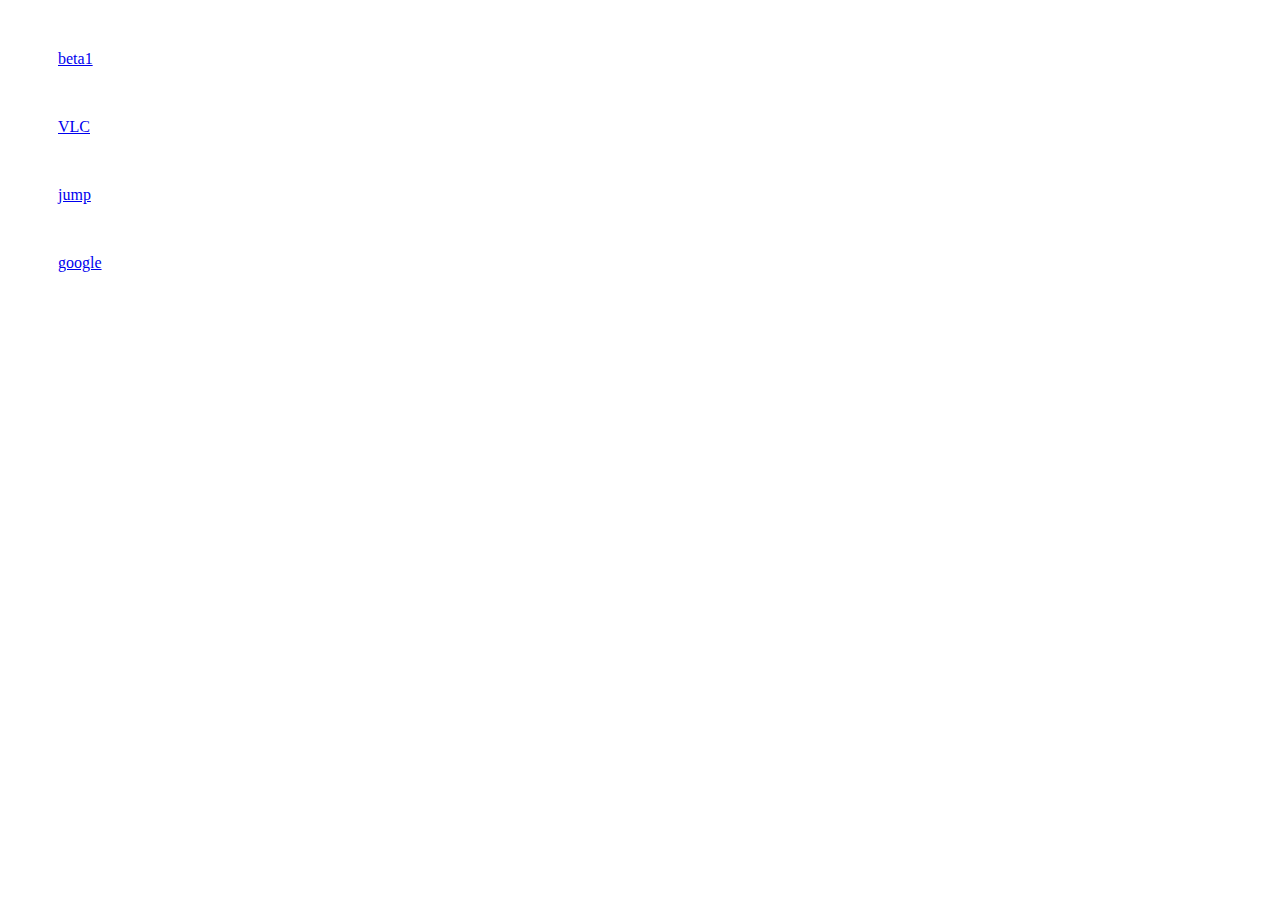
<file: index.html>
<!doctype html>
<html>
<head>
<meta charset="utf-8">
<title>phone de charle</title>
<link href="css.css" media="screen" rel="stylesheet" type="text/css" />
<script type="text/javascript" src="plugintest/PushNotification.js"></script>
<style>
div {
	color: red;
	margin: 50px ;
}
</style>
</head>

<body>
	<div>
    	<a class="button" href="beta1/index.html">beta1</a>
    </div>
	<div>
    	<a class="button" href="plugintest/assets/www/index.html">VLC</a>
    </div>
<div><a class="button" href="jump/index.html">jump </a></div>
<div><a class="button" href="https://www.google.com">google </a></div>

</body>
</html>
</file>
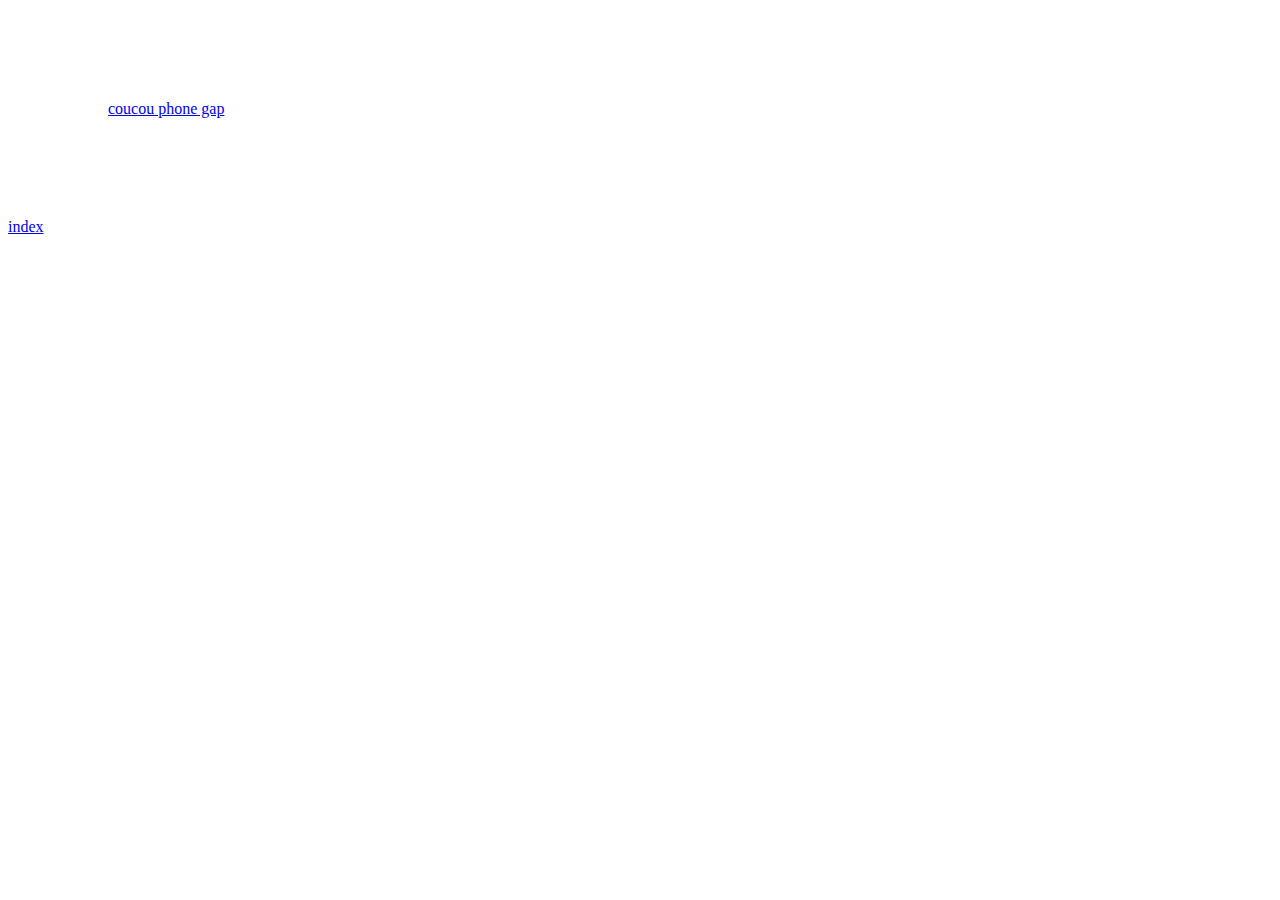
<file: beta1/index.html>
<!doctype html>
<html>
<head>
<meta charset="utf-8">
<title>phone de charle</title>
<style>
div
{
	color:red;
	margin:100px;	
}
</style>
</head>

<body>
<div>
<a href="page/page1.html">coucou phone gap </a></div>
<a href="../index.html">index</a></div>
</body>
</html>
</file>
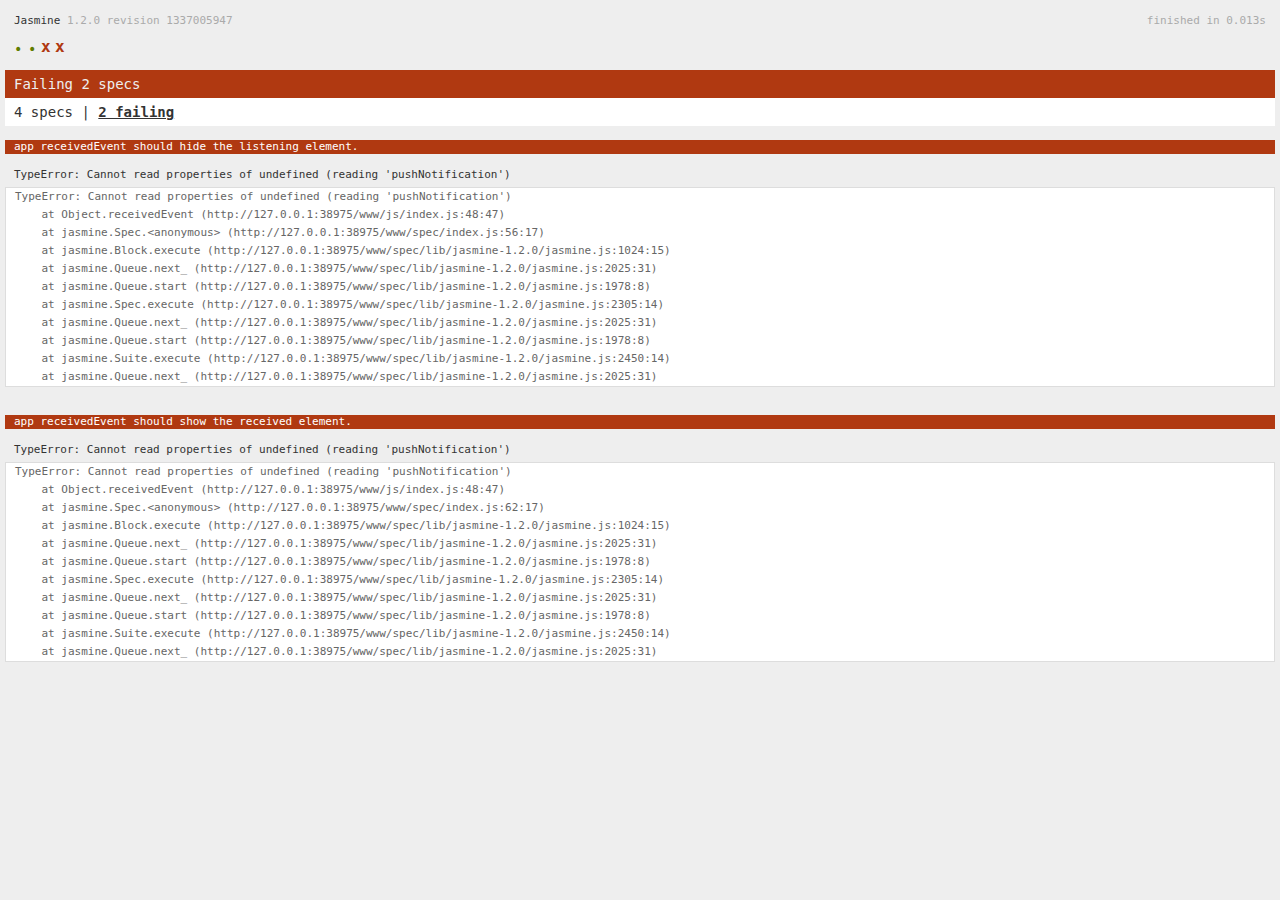
<file: www/spec.html>
<!DOCTYPE html>
<!--
    Licensed to the Apache Software Foundation (ASF) under one
    or more contributor license agreements.  See the NOTICE file
    distributed with this work for additional information
    regarding copyright ownership.  The ASF licenses this file
    to you under the Apache License, Version 2.0 (the
    "License"); you may not use this file except in compliance
    with the License.  You may obtain a copy of the License at

    http://www.apache.org/licenses/LICENSE-2.0

    Unless required by applicable law or agreed to in writing,
    software distributed under the License is distributed on an
    "AS IS" BASIS, WITHOUT WARRANTIES OR CONDITIONS OF ANY
     KIND, either express or implied.  See the License for the
    specific language governing permissions and limitations
    under the License.
-->
<html>
    <head>
        <title>Jasmine Spec Runner</title>

        <!-- jasmine source -->
        <link rel="shortcut icon" type="image/png" href="spec/lib/jasmine-1.2.0/jasmine_favicon.png">
        <link rel="stylesheet" type="text/css" href="spec/lib/jasmine-1.2.0/jasmine.css">
        <script type="text/javascript" src="spec/lib/jasmine-1.2.0/jasmine.js"></script>
        <script type="text/javascript" src="spec/lib/jasmine-1.2.0/jasmine-html.js"></script>

        <!-- include source files here... -->
        <script type="text/javascript" src="js/index.js"></script>

        <!-- include spec files here... -->
        <script type="text/javascript" src="spec/helper.js"></script>
        <script type="text/javascript" src="spec/index.js"></script>

        <script type="text/javascript">
            (function() {
                var jasmineEnv = jasmine.getEnv();
                jasmineEnv.updateInterval = 1000;

                var htmlReporter = new jasmine.HtmlReporter();

                jasmineEnv.addReporter(htmlReporter);

                jasmineEnv.specFilter = function(spec) {
                    return htmlReporter.specFilter(spec);
                };

                var currentWindowOnload = window.onload;

                window.onload = function() {
                    if (currentWindowOnload) {
                        currentWindowOnload();
                    }
                    execJasmine();
                };

                function execJasmine() {
                    jasmineEnv.execute();
                }
            })();
        </script>
    </head>
    <body>
        <div id="stage" style="display:none;"></div>
    </body>
</html>
</file>
<file: css.css>
<style type="text/css">
.button {
	-moz-box-shadow: 0px 0px 0px 0px #bbdaf7;
	-webkit-box-shadow: 0px 0px 0px 0px #bbdaf7;
	box-shadow: 0px 0px 0px 0px #bbdaf7;
	background:-webkit-gradient( linear, left top, left bottom, color-stop(0.05, #79bbff), color-stop(1, #1c1e21) );
	background:-moz-linear-gradient( center top, #79bbff 5%, #1c1e21 100% );
	filter:progid:DXImageTransform.Microsoft.gradient(startColorstr='#79bbff', endColorstr='#1c1e21');
	background-color:#79bbff;
	-webkit-border-top-left-radius:42px;
	-moz-border-radius-topleft:42px;
	border-top-left-radius:42px;
	-webkit-border-top-right-radius:0px;
	-moz-border-radius-topright:0px;
	border-top-right-radius:0px;
	-webkit-border-bottom-right-radius:42px;
	-moz-border-radius-bottomright:42px;
	border-bottom-right-radius:42px;
	-webkit-border-bottom-left-radius:0px;
	-moz-border-radius-bottomleft:0px;
	border-bottom-left-radius:0px;
	text-indent:0;
	border:2px solid #84bbf3;
	display:inline-block;
	color:#ffffff;
	font-family:Verdana;
	font-size:21px;
	font-weight:bold;
	font-style:normal;
	height:41px;
	line-height:41px;
	width:111px;
	text-decoration:none;
	text-align:center;
	text-shadow:1px 1px 0px #528ecc;
}
.button:hover {
	background:-webkit-gradient( linear, left top, left bottom, color-stop(0.05, #1c1e21), color-stop(1, #79bbff) );
	background:-moz-linear-gradient( center top, #1c1e21 5%, #79bbff 100% );
	filter:progid:DXImageTransform.Microsoft.gradient(startColorstr='#1c1e21', endColorstr='#79bbff');
	background-color:#1c1e21;
}.button:active {
	position:relative;
	top:1px;
}</style>
</file>
<file: www/spec/lib/jasmine-1.2.0/jasmine.css>
body { background-color: #eeeeee; padding: 0; margin: 5px; overflow-y: scroll; }

#HTMLReporter { font-size: 11px; font-family: Monaco, "Lucida Console", monospace; line-height: 14px; color: #333333; }
#HTMLReporter a { text-decoration: none; }
#HTMLReporter a:hover { text-decoration: underline; }
#HTMLReporter p, #HTMLReporter h1, #HTMLReporter h2, #HTMLReporter h3, #HTMLReporter h4, #HTMLReporter h5, #HTMLReporter h6 { margin: 0; line-height: 14px; }
#HTMLReporter .banner, #HTMLReporter .symbolSummary, #HTMLReporter .summary, #HTMLReporter .resultMessage, #HTMLReporter .specDetail .description, #HTMLReporter .alert .bar, #HTMLReporter .stackTrace { padding-left: 9px; padding-right: 9px; }
#HTMLReporter #jasmine_content { position: fixed; right: 100%; }
#HTMLReporter .version { color: #aaaaaa; }
#HTMLReporter .banner { margin-top: 14px; }
#HTMLReporter .duration { color: #aaaaaa; float: right; }
#HTMLReporter .symbolSummary { overflow: hidden; *zoom: 1; margin: 14px 0; }
#HTMLReporter .symbolSummary li { display: block; float: left; height: 7px; width: 14px; margin-bottom: 7px; font-size: 16px; }
#HTMLReporter .symbolSummary li.passed { font-size: 14px; }
#HTMLReporter .symbolSummary li.passed:before { color: #5e7d00; content: "\02022"; }
#HTMLReporter .symbolSummary li.failed { line-height: 9px; }
#HTMLReporter .symbolSummary li.failed:before { color: #b03911; content: "x"; font-weight: bold; margin-left: -1px; }
#HTMLReporter .symbolSummary li.skipped { font-size: 14px; }
#HTMLReporter .symbolSummary li.skipped:before { color: #bababa; content: "\02022"; }
#HTMLReporter .symbolSummary li.pending { line-height: 11px; }
#HTMLReporter .symbolSummary li.pending:before { color: #aaaaaa; content: "-"; }
#HTMLReporter .bar { line-height: 28px; font-size: 14px; display: block; color: #eee; }
#HTMLReporter .runningAlert { background-color: #666666; }
#HTMLReporter .skippedAlert { background-color: #aaaaaa; }
#HTMLReporter .skippedAlert:first-child { background-color: #333333; }
#HTMLReporter .skippedAlert:hover { text-decoration: none; color: white; text-decoration: underline; }
#HTMLReporter .passingAlert { background-color: #a6b779; }
#HTMLReporter .passingAlert:first-child { background-color: #5e7d00; }
#HTMLReporter .failingAlert { background-color: #cf867e; }
#HTMLReporter .failingAlert:first-child { background-color: #b03911; }
#HTMLReporter .results { margin-top: 14px; }
#HTMLReporter #details { display: none; }
#HTMLReporter .resultsMenu, #HTMLReporter .resultsMenu a { background-color: #fff; color: #333333; }
#HTMLReporter.showDetails .summaryMenuItem { font-weight: normal; text-decoration: inherit; }
#HTMLReporter.showDetails .summaryMenuItem:hover { text-decoration: underline; }
#HTMLReporter.showDetails .detailsMenuItem { font-weight: bold; text-decoration: underline; }
#HTMLReporter.showDetails .summary { display: none; }
#HTMLReporter.showDetails #details { display: block; }
#HTMLReporter .summaryMenuItem { font-weight: bold; text-decoration: underline; }
#HTMLReporter .summary { margin-top: 14px; }
#HTMLReporter .summary .suite .suite, #HTMLReporter .summary .specSummary { margin-left: 14px; }
#HTMLReporter .summary .specSummary.passed a { color: #5e7d00; }
#HTMLReporter .summary .specSummary.failed a { color: #b03911; }
#HTMLReporter .description + .suite { margin-top: 0; }
#HTMLReporter .suite { margin-top: 14px; }
#HTMLReporter .suite a { color: #333333; }
#HTMLReporter #details .specDetail { margin-bottom: 28px; }
#HTMLReporter #details .specDetail .description { display: block; color: white; background-color: #b03911; }
#HTMLReporter .resultMessage { padding-top: 14px; color: #333333; }
#HTMLReporter .resultMessage span.result { display: block; }
#HTMLReporter .stackTrace { margin: 5px 0 0 0; max-height: 224px; overflow: auto; line-height: 18px; color: #666666; border: 1px solid #ddd; background: white; white-space: pre; }

#TrivialReporter { padding: 8px 13px; position: absolute; top: 0; bottom: 0; left: 0; right: 0; overflow-y: scroll; background-color: white; font-family: "Helvetica Neue Light", "Lucida Grande", "Calibri", "Arial", sans-serif; /*.resultMessage {*/ /*white-space: pre;*/ /*}*/ }
#TrivialReporter a:visited, #TrivialReporter a { color: #303; }
#TrivialReporter a:hover, #TrivialReporter a:active { color: blue; }
#TrivialReporter .run_spec { float: right; padding-right: 5px; font-size: .8em; text-decoration: none; }
#TrivialReporter .banner { color: #303; background-color: #fef; padding: 5px; }
#TrivialReporter .logo { float: left; font-size: 1.1em; padding-left: 5px; }
#TrivialReporter .logo .version { font-size: .6em; padding-left: 1em; }
#TrivialReporter .runner.running { background-color: yellow; }
#TrivialReporter .options { text-align: right; font-size: .8em; }
#TrivialReporter .suite { border: 1px outset gray; margin: 5px 0; padding-left: 1em; }
#TrivialReporter .suite .suite { margin: 5px; }
#TrivialReporter .suite.passed { background-color: #dfd; }
#TrivialReporter .suite.failed { background-color: #fdd; }
#TrivialReporter .spec { margin: 5px; padding-left: 1em; clear: both; }
#TrivialReporter .spec.failed, #TrivialReporter .spec.passed, #TrivialReporter .spec.skipped { padding-bottom: 5px; border: 1px solid gray; }
#TrivialReporter .spec.failed { background-color: #fbb; border-color: red; }
#TrivialReporter .spec.passed { background-color: #bfb; border-color: green; }
#TrivialReporter .spec.skipped { background-color: #bbb; }
#TrivialReporter .messages { border-left: 1px dashed gray; padding-left: 1em; padding-right: 1em; }
#TrivialReporter .passed { background-color: #cfc; display: none; }
#TrivialReporter .failed { background-color: #fbb; }
#TrivialReporter .skipped { color: #777; background-color: #eee; display: none; }
#TrivialReporter .resultMessage span.result { display: block; line-height: 2em; color: black; }
#TrivialReporter .resultMessage .mismatch { color: black; }
#TrivialReporter .stackTrace { white-space: pre; font-size: .8em; margin-left: 10px; max-height: 5em; overflow: auto; border: 1px inset red; padding: 1em; background: #eef; }
#TrivialReporter .finished-at { padding-left: 1em; font-size: .6em; }
#TrivialReporter.show-passed .passed, #TrivialReporter.show-skipped .skipped { display: block; }
#TrivialReporter #jasmine_content { position: fixed; right: 100%; }
#TrivialReporter .runner { border: 1px solid gray; display: block; margin: 5px 0; padding: 2px 0 2px 10px; }
</file>
